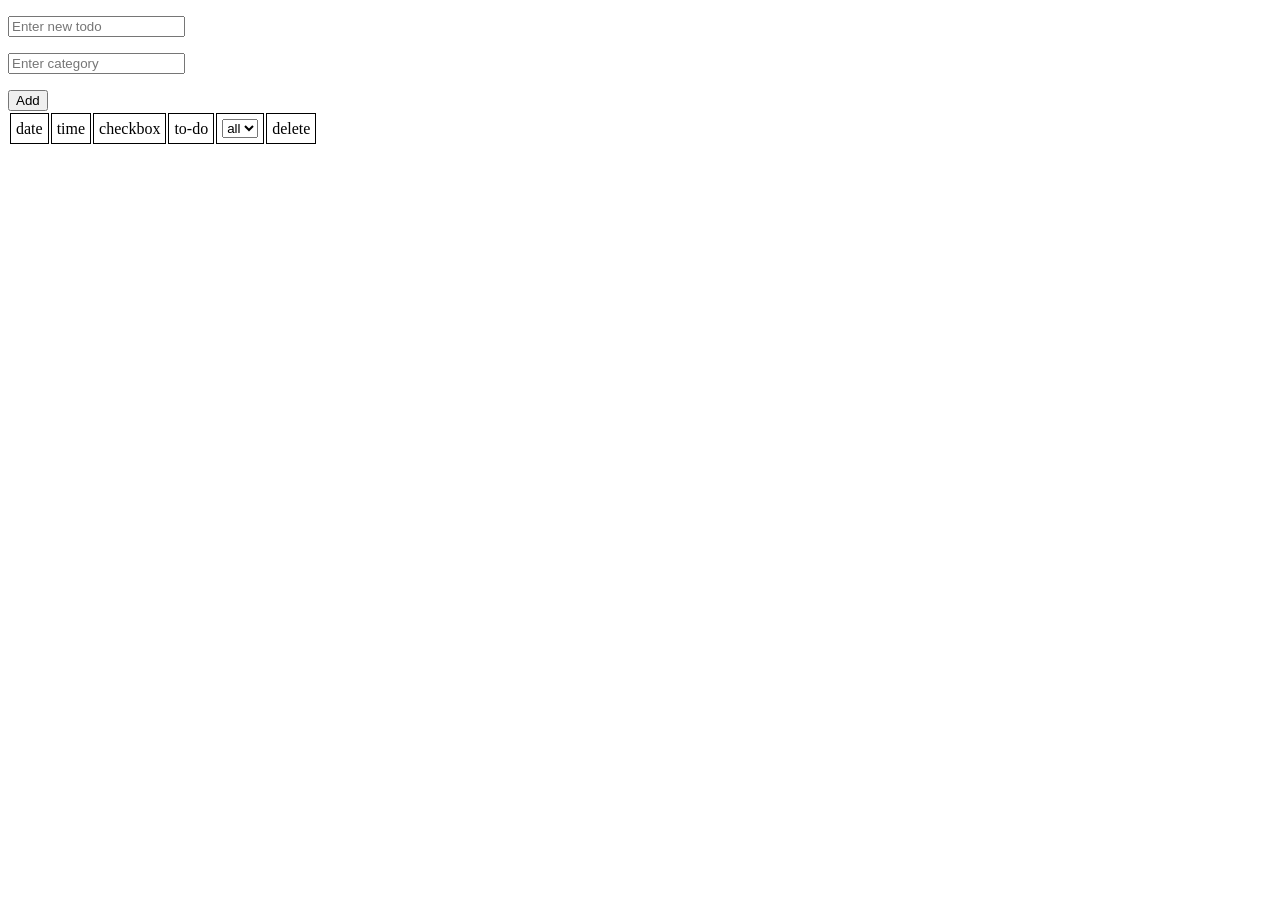
<file: index.html>
<!doctype html>
<html lang="en">
  <head>
    <meta charset="UTF-8" />
    <meta name="viewport" content="width=device-width, initial-scale=1.0" />
    <title>Homepage</title>
    <link rel="stylesheet" href="todo.css" />
    <link
      rel="stylesheet"
      href="https://fonts.googleapis.com/css2?family=Material+Symbols+Outlined:opsz,wght,FILL,GRAD@24,400,0,0&icon_names=delete"
    />
  </head>
  <body>
    <p>
      <input type="text" id="todoInput" placeholder="Enter new todo" />
    </p>

    <p>
      <input
        type="text"
        id="categoryInput"
        placeholder="Enter category"
        list="categoryList"
      />
    </p>

    <button id="addBtn">Add</button>
    <table id="todoTable">
      <tr>
        <td>date</td>
        <td>time</td>
        <td>checkbox</td>
        <td>to-do</td>
        <td>
          <select id="categoryFilter">
            <option value="all">all</option>
          </select>
        </td>
        <td>delete</td>
      </tr>
    </table>

    <datalist id="categoryList">
      <option value="Personal"></option>
      <option value="Work"></option>
    </datalist>

    <script src="todo.js"></script>
  </body>
</html>
</file>
<file: todo.css>
.strike {
    text-decoration: line-through;
}

td {
    border: 1px solid black;
    padding: 5px;
}
</file>
